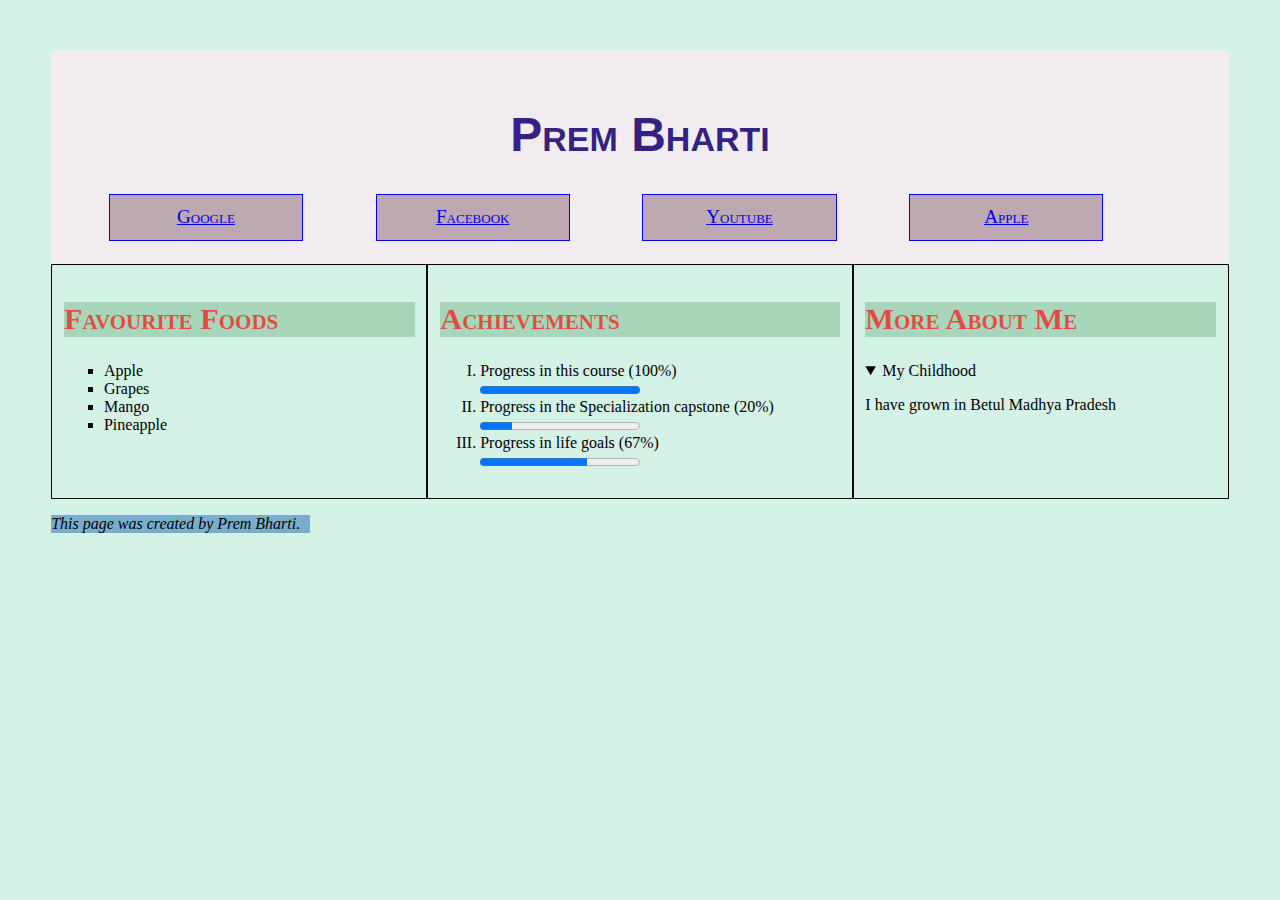
<file: mysecondpage.html>
<!DOCTYPE html>
<html lang="en">
<head>
	<meta charset="utf-8">
	<title>My Second Web Page</title>
	<link rel="stylesheet" href="mysecondpage.css">
</head>
<body>
	<header>
		<h1>Prem Bharti</h1>
		<nav>
		<a href="https://www.google.com/?client=safari" target="blank">Google</a>
		<a href="https://www.facebook.com" target="blank">Facebook</a>
		<a href="https://www.youtube.com" target="blank">Youtube</a>
		<a href="https://www.apple.com/in/">Apple</a>
		</nav>
	</header>
	<section>
		<h2>Favourite Foods</h2>
		<ul>
			<li>Apple</li>
			<li>Grapes</li>
			<li>Mango</li>
			<li>Pineapple</li>
		</ul>
	</section>
	<section >
    	<h2>Achievements</h2>
    	<p>
    	<ol>
    		<li>Progress in this course (100%)</li>
      		<progress value="100" max="100">></progress><br>
      		<li>Progress in the Specialization capstone (20%)</li>
      		<progress value="20" max="100"></progress><br>
      		<li>Progress in life goals (67%)</li>
      		<progress value="67" max="100"></progress>
      	</ol>
    	</p>
  </section>

  <section>
  		<h2>More About Me</h2>
  		<details open>
  			<summary>My Childhood</summary>
  			<p>I have grown in Betul Madhya Pradesh</p>
  		</details>
  </section>
  <footer>
  	<p>This page was created by Prem Bharti.</p>
  </footer>
</body>
</html>
</file>
<file: mysecondpage.css>
h1{
	color: rgb(40, 20, 123, 0.94);
	text-align: center;
	/*background: rgba(0,1,1,0.3);*/		
	font-size: 300%;
	font-variant: small-caps;
	font-family: Arial;
}
h2{
	color: rgba(254, 13, 13, 0.69);
	/*text-align: center;*/
	background: rgba(33, 134, 67, 0.26); 
	font-size: 190%;
	font-variant: small-caps;
}
body{
	background:rgba(72, 199, 145, 0.23);
	margin: 4%;
}
header{
	text-align: center;
	background: rgba(246, 235, 242, 0.88);
	padding: 2%;
}
nav{
	text-align: center;
	font-size: 120%;
	font-variant: small-caps;
}
a{
	font-variant: small-caps;
	margin-right: 6%;
    	background: rgba(157, 125, 135, 0.61);
	border: solid 1px;
	padding: 1%;
    	width: 15%;
    	display: inline-block 
}
a:hover{
	background: rgba(242, 217, 203, 0.18);
	color: rgba(32, 25, 29, 0.84);
}
footer{
	background: rgba(47, 122, 184, 0.56);
	width: 22%;
	font-style: italic ;
	font-size-adjust: 150%;
}
section{
	display: table-cell;
	margin: 5%;
	border: solid 1.5px;
	padding: 1%;
	width: 13%;
}
ul{
	list-style-type: square;
}
ol{
	list-style-type: upper-roman;
}
</file>
